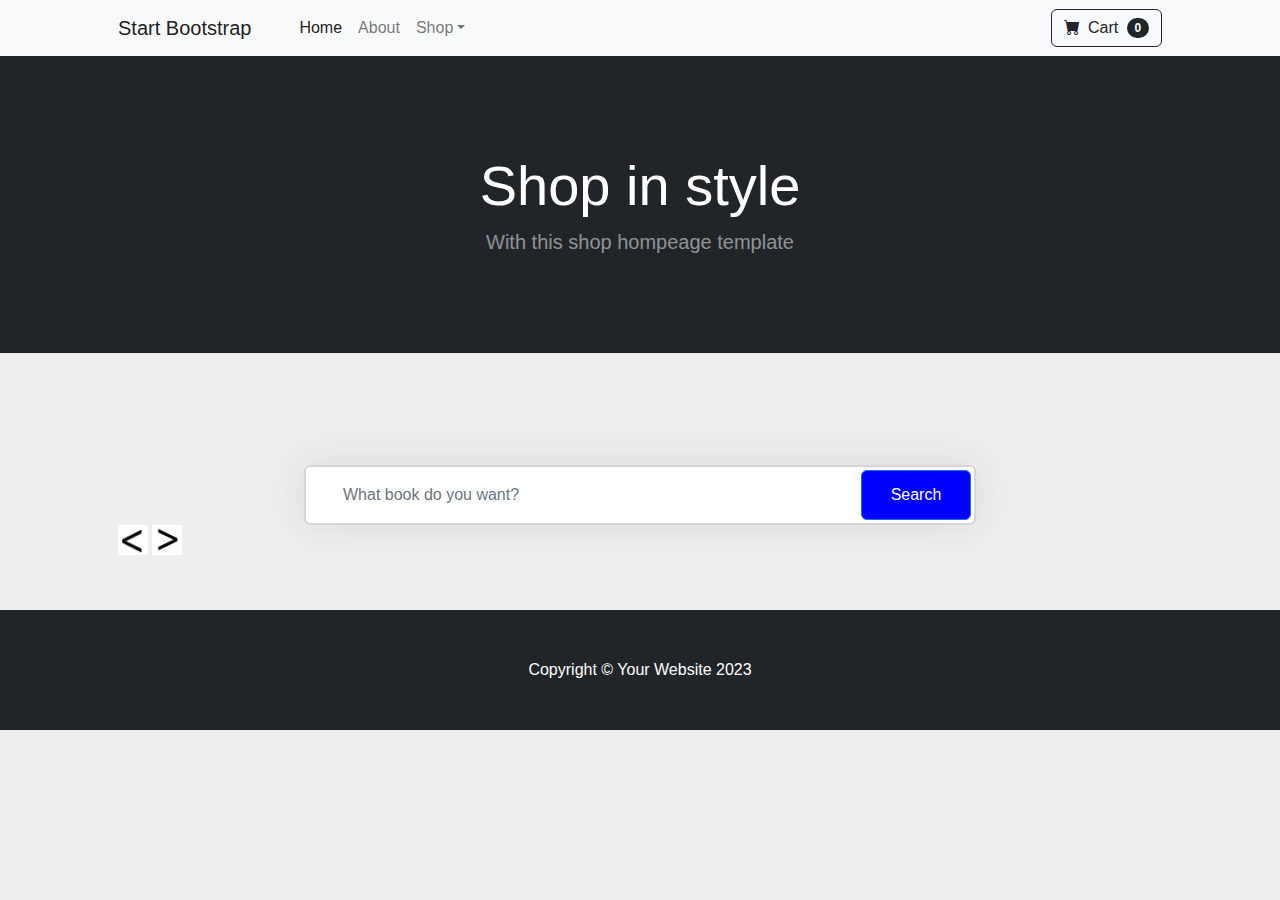
<file: bookstore-web/src/main/resources/static/index.html>
<!DOCTYPE html>
<html lang="en">
    <head>
        <meta charset="utf-8" />
        <meta name="viewport" content="width=device-width, initial-scale=1, shrink-to-fit=no" />
        <meta name="description" content="" />
        <meta name="author" content="" />
        <title>Shop Homepage - Start Bootstrap Template</title>
        <!-- Favicon-->
        <link rel="icon" type="image/x-icon" href="assets/favicon.ico" />
        <!-- Bootstrap icons-->
        <link href="https://cdn.jsdelivr.net/npm/bootstrap-icons@1.5.0/font/bootstrap-icons.css" rel="stylesheet" />
        <!-- Core theme CSS (includes Bootstrap)-->
        <link href="css/styles.css" rel="stylesheet" />
    </head>
    <body onload="config_page()">
        <!-- Bootstrap core JS-->
        <script src="https://cdn.jsdelivr.net/npm/bootstrap@5.2.3/dist/js/bootstrap.bundle.min.js"></script>
        <!-- Core theme JS-->
        <script src="js/scripts.js"></script>
        <!-- Navigation-->
        <nav class="navbar navbar-expand-lg navbar-light bg-light">
            <div class="container px-4 px-lg-5">
                <a class="navbar-brand" href="#!">Start Bootstrap</a>
                <button class="navbar-toggler" type="button" data-bs-toggle="collapse" data-bs-target="#navbarSupportedContent" aria-controls="navbarSupportedContent" aria-expanded="false" aria-label="Toggle navigation"><span class="navbar-toggler-icon"></span></button>
                <div class="collapse navbar-collapse" id="navbarSupportedContent">
                    <ul class="navbar-nav me-auto mb-2 mb-lg-0 ms-lg-4">
                        <li class="nav-item"><a class="nav-link active" aria-current="page" href="#!">Home</a></li>
                        <li class="nav-item"><a class="nav-link" href="#!">About</a></li>
                        <li class="nav-item dropdown">
                            <a class="nav-link dropdown-toggle" id="navbarDropdown" href="#" role="button" data-bs-toggle="dropdown" aria-expanded="false">Shop</a>
                            <ul class="dropdown-menu" aria-labelledby="navbarDropdown">
                                <li><a class="dropdown-item" href="#!">All Products</a></li>
                                <li><hr class="dropdown-divider" /></li>
                                <li><a class="dropdown-item" href="#!">Popular Items</a></li>
                                <li><a class="dropdown-item" href="#!">New Arrivals</a></li>
                            </ul>
                        </li>
                    </ul>
                    <form class="d-flex">
                        <button class="btn btn-outline-dark" type="submit">
                            <i class="bi-cart-fill me-1"></i>
                            Cart
                            <span class="badge bg-dark text-white ms-1 rounded-pill">0</span>
                        </button>
                    </form>
                </div>
            </div>
        </nav>
        <!-- Header-->
        <header class="bg-dark py-5">
            <div class="container px-4 px-lg-5 my-5">
                <div class="text-center text-white">
                    <h1 class="display-4 fw-bolder">Shop in style</h1>
                    <p class="lead fw-normal text-white-50 mb-0">With this shop hompeage template</p>
                </div>
            </div>
        </header>
        <p></p>
        <!-- Section-->
        <section class="py-5">
            <div class="container px-4 px-lg-5 mt-5">
                <div id="gbooks-query" class="container">
                    <div class="row height d-flex justify-content-center align-items-center">
                      <div class="col-md-8">
                        <div class="search">
                          <i class="fa fa-search"></i>
                          <input id="gbooks-query-field" type="text" class="form-control" placeholder="What book do you want?" />
                          <input id="gbooks-startIndex-field" type="hidden" />
                          <input id="gbooks-maxResults-field" type="hidden" />
                          <button class="btn btn-primary" onclick="gbooks_search()">Search</button>
                        </div>
                      </div>
                    </div>
                </div>

                <!-- Space of list books -->
                <div id="gbooks-list" class="row gx-4 gx-lg-5 row-cols-2 row-cols-md-3 row-cols-xl-4 justify-content-center">
                    
                </div>

                <!-- Arrow list books -->
                <div id="gbooks-arrow" class="center">
                    <input type="image" src="img/arrow-left.jpeg" alt="<" width="30" height="30" onclick="gbooks_page_back()"/>
                    <input type="image" src="img/arrow-right.jpeg" alt=">" width="30" height="30" onclick="gbooks_page_forward()"/>
                </div>
            </div>
        </section>
        <!-- Footer-->
        <footer class="py-5 bg-dark">
            <div class="container"><p class="m-0 text-center text-white">Copyright &copy; Your Website 2023</p></div>
        </footer>
    </body>
</html>
</file>
